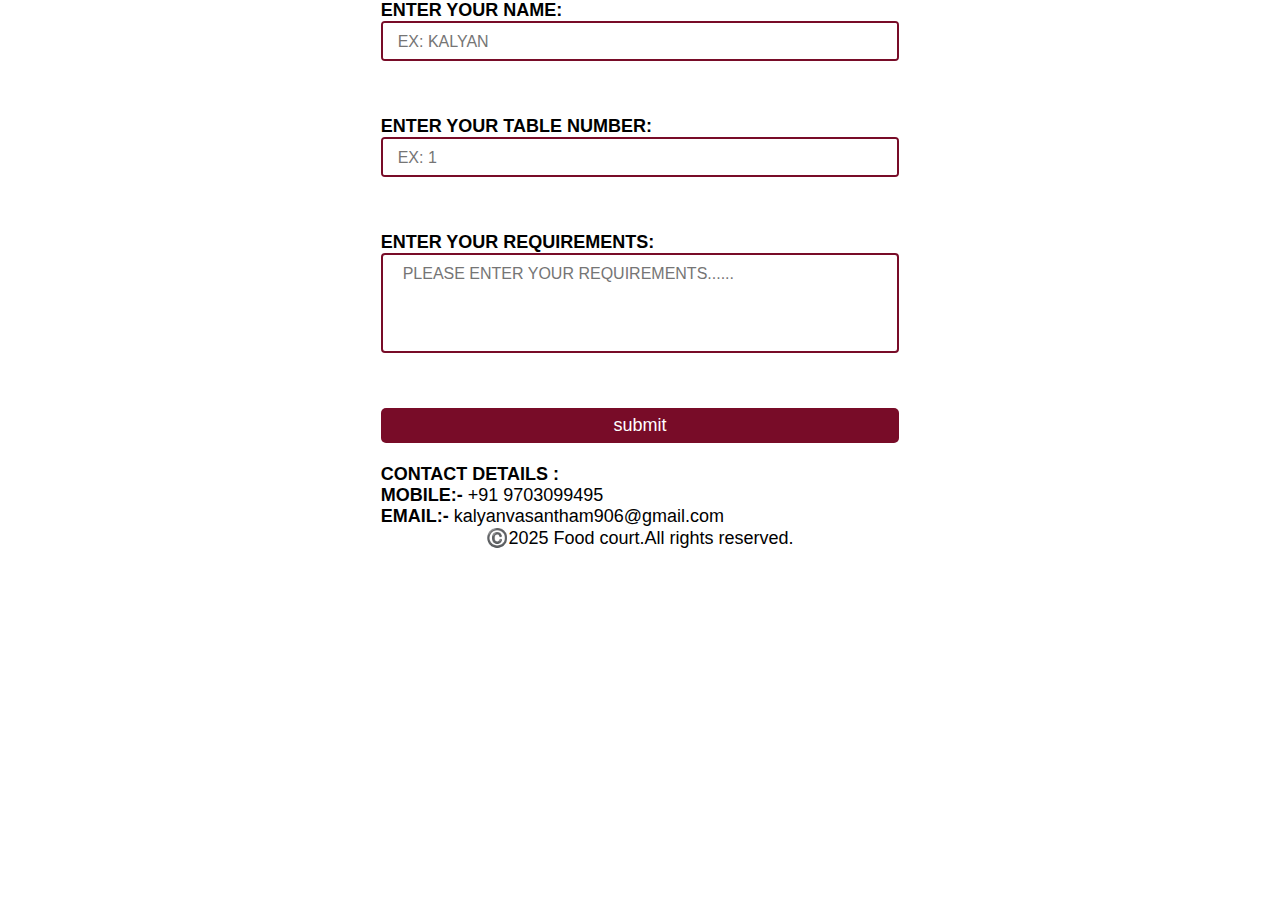
<file: rest/order.html>
<!DOCTYPE html>
<html lang="en">
<head>
    <meta charset="UTF-8">
    <meta name="viewport" content="width=device-width, initial-scale=1.0">
    <title>FOOD COURT</title>
    <link rel="icon" href="./logo.png">
    <link rel="stylesheet" href="style.css">
</head>
<body>
</form>
<form action="https://api.web3forms.com/submit" method="post">
 <B>ENTER YOUR NAME:</B><textarea Class="TEXT"name="message" placeholder="EX: KALYAN" required></textarea><br>
  <input type="hidden" name="access_key" value="7f8348f1-16de-4ab2-bfaa-bcdb83054674">
  <B>ENTER YOUR TABLE NUMBER:</B><textarea Class="TEXT"name="message" placeholder="EX: 1" required></textarea><br>
  <B>ENTER YOUR REQUIREMENTS:</B><textarea Class="orders"name="message" placeholder="PLEASE ENTER YOUR REQUIREMENTS......" required></textarea><br>
<button type="submit" class="other">submit</button><BR><BR>
<b>CONTACT DETAILS :</b>
<P> <b>MOBILE:-</b> +91 9703099495</P>
<P > <b>EMAIL:-</b> kalyanvasantham906@gmail.com</P>
</form>
<p >©️2025 Food court.All rights reserved. </p>
</body>

</html>
</file>
<file: rest/style.css>
*{
    margin: 0;
    padding: 0;
    box-sizing: border-box;
    font-family: 'poppins', sans-serif;
    font-size: 18px;
}
body{
    display: flex;
    align-items: center;
    justify-content: center;
    flex-direction: column;
}
.EMPTYS{
    position: absolute;
    height: 50px;
}
.logo {
    position: absolute;
    top: 10px;
    left: 35px;
    height: 100px;
  }
.TEXT{
    width: 100%;
    height: 40px;
    padding: 10px 15px;
    box-sizing: border-box;
    border: 2px solid #780C28;
    border-radius: 4px;
    font-size: 16px;
    resize: none;
    margin-top: 0px;
    margin-bottom: 50PX;

}
.orders{
    width: 100%;
    height: 100px;
    padding: 10px 20px;
    box-sizing: border-box;
    border: 2px solid #780C28;
    border-radius: 4px;
    font-size: 16px;
    resize: none;
    margin-top: 0px;
    margin-bottom: 50PX;
}
.header{
    height: 80px;
    width: 70%;
    background-color:#780C28 ;
    border-radius: 3px;
    margin: 30px 0px;
    display: flex;
    align-items: center;
    justify-content: space-between;
    padding: 15px;
}
.header .logo{
    font-size: 30px;
    font-weight: bold;
    color: white;
}
.cart{
    display: flex;
    background-color: white;
    justify-content: space-between;
    align-items: center;
    padding: 7px 10px;
    border-radius: 3px;
    width: 80px;
}
.fa-solid{
    color: #780C28;
}
.cart p{
    height: 22px;
    width: 22px;
    display: flex;
    align-items: center;
    justify-content: center;
    border-radius: 22px;
    background-color: #780C28;
    color: white;
}
.container{
    display: flex;
    width: 70%;
    margin-bottom: 30px;
}
#root{
    width: 60%;
    display: grid;
    grid-template-columns: repeat(2, 1fr);
    grid-gap: 20px;
}
.sidebar{
    width: 40%;
    border-radius: 5px;
    background-color: #eee;
    margin-left: 20px;
    padding: 15px;
    text-align: center;
}
.head{
    background-color: #780C28;
    border-radius: 3px;
    height: 40px;
    padding: 10px;
    margin-bottom: 20px;
    color: white;
    display: flex;
    align-items: center;
}
.foot{
    display: flex;
    justify-content: space-between;
    margin: 20px 0px;
    padding: 10px 0px;
    border-top: 1px solid #333;
}
.box{
    display: flex;
    flex-direction: column;
    align-items: center;
    justify-content: space-between;
    border: 1px solid #780C28;
    border-radius: 5px;
    padding: 15px;
}
.img-box{
    width: 100%;
    height: 180px;
    display: flex;
    align-items: center;
    justify-content: center;
}
.images{
    max-width: 90%;
    max-height: 90%;
    object-fit: cover;
    object-position: center;
}
.bottom{
    margin-top: 20px;
    width: 100%;
    text-align: center;
    display: flex;
    flex-direction: column;
    align-items: center;
    justify-content: space-between;
    height: 110px;
}
h2{
    font-size: 20px;
    color: red;
}
button{
    width: 100%;
    position: relative;
    border: none;
    border-radius: 5px;
    background-color: #780C28;
    padding: 7px 25px;
    cursor: pointer;
    color: white;
}
button:hover{
    background-color: #333;
}
.cart-item{
    display: flex;
    align-items: center;
    justify-content: space-between;
    padding: 10px;
    background-color: white;
    border-bottom: 1px solid #aaa;
    border-radius: 3px;
    margin: 10px 10px;
}
.row-img{
    width: 50px;
    height: 50px;
    border-radius: 50px;
    border: 1px solid #780C28;
    display: flex;
    align-items: center;
    justify-content: center;
}
.rowimg{
    max-width: 43px;
    max-height: 43px;
    border-radius: 50%;
}
.fa-trash:hover{
    cursor: pointer;
    color: #333;
}
@media (min-width: 600px) and (max-width: 900px) {
    .container {
      flex-direction: column;
    }
    #root {
      width: 100%;
    }
    .sidebar {
      width: 100%;
      align-items: center;
      margin-left: 0;
      margin-top: 20px;
    }
  }
  @media only screen and (max-width: 599px) {
    .header{
      width: 70%;
    }
    .container {
      flex-direction: column;
      width: 70%;
    }
    #root {
      width: 100%;
      grid-template-columns: repeat(1, 1fr);
    }
    .sidebar {
      width: 100%;
      margin-left: 0;
      margin-top: 20px;
    }
  }
</file>
